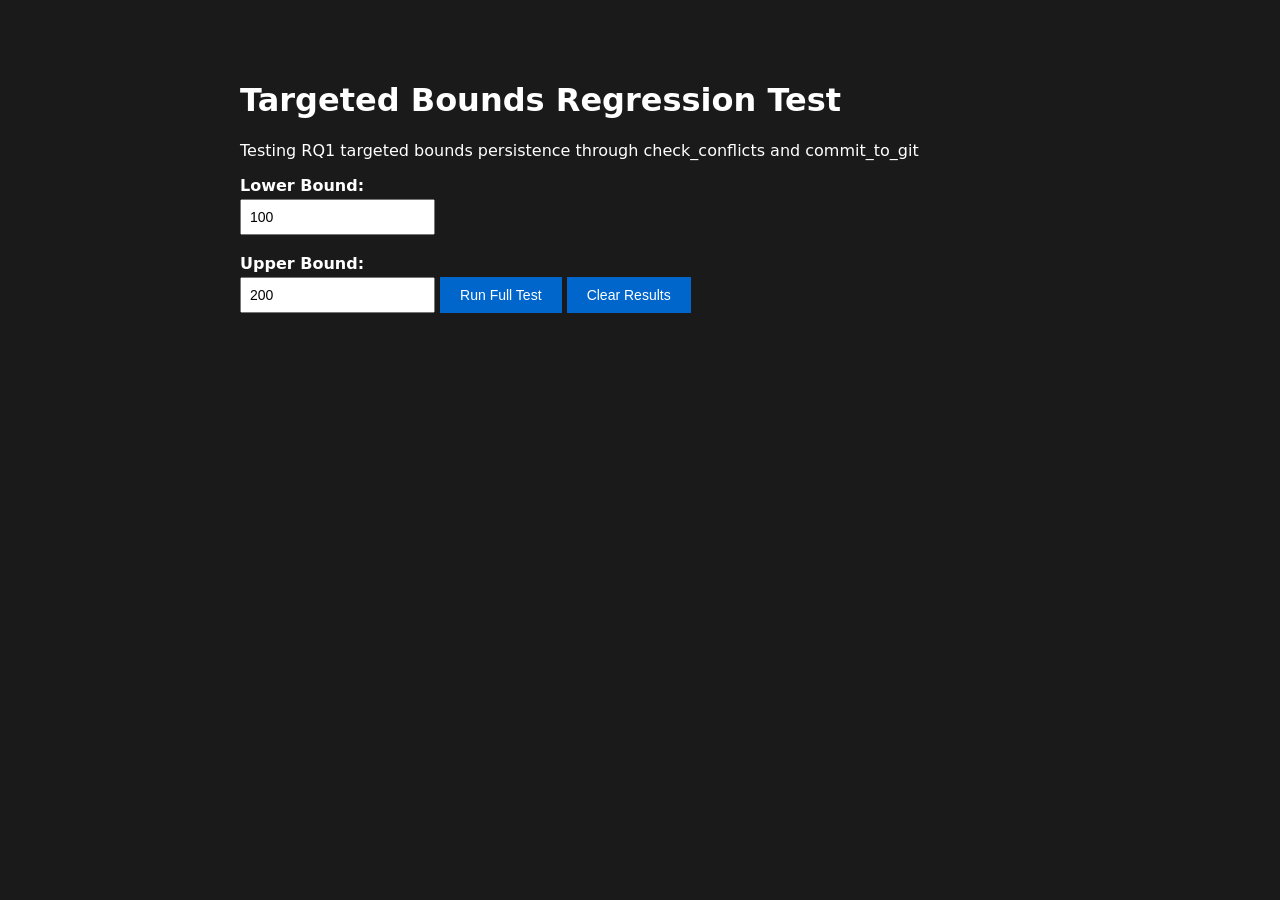
<file: test_regression.html>
<!DOCTYPE html>
<html>
<head>
<title>Test Targeted Bounds</title>
<style>
body{font-family:system-ui;max-width:800px;margin:40px auto;padding:20px;background:#1a1a1a;color:#fff}
input,button{padding:8px;margin:4px 0;font-size:14px}
button{background:#0066cc;color:#fff;border:none;cursor:pointer;padding:10px 20px}
button:hover{background:#0052a3}
.result{background:#2a2a2a;padding:15px;margin:10px 0;border-radius:4px;white-space:pre-wrap;font-family:monospace;font-size:12px}
.pass{color:#4ade80}
.fail{color:#f87171}
label{display:block;margin-top:15px;font-weight:600}
</style>
</head>
<body>
<h1>Targeted Bounds Regression Test</h1>
<p>Testing RQ1 targeted bounds persistence through check_conflicts and commit_to_git</p>

<label>Lower Bound:</label>
<input type="number" id="lowerBound" value="100" step="any">

<label>Upper Bound:</label>
<input type="number" id="upperBound" value="200" step="any">

<button onclick="runTest()">Run Full Test</button>
<button onclick="clearResults()">Clear Results</button>

<div id="results"></div>

<script>
const API = 'http://127.0.0.1:81/api';
let results = [];

function log(msg, status = 'info') {
  const time = new Date().toLocaleTimeString();
  results.push({time, msg, status});
  updateDisplay();
}

function updateDisplay() {
  const html = results.map(r => 
    `<div class="result ${r.status}">[${r.time}] ${r.status.toUpperCase()}: ${r.msg}</div>`
  ).join('');
  document.getElementById('results').innerHTML = html;
}

function clearResults() {
  results = [];
  updateDisplay();
}

async function getTree() {
  const res = await fetch(`${API}/requirements/tree`);
  if (!res.ok) throw new Error(`HTTP ${res.status}`);
  return await res.json();
}

async function putTree(tree) {
  const res = await fetch(`${API}/requirements/tree`, {
    method: 'PUT',
    headers: {'Content-Type': 'application/json'},
    body: JSON.stringify(tree)
  });
  if (!res.ok) throw new Error(`HTTP ${res.status}`);
  return await res.json();
}

async function checkConflicts() {
  const res = await fetch(`${API}/conflicts/check`, {method: 'POST'});
  if (!res.ok) throw new Error(`HTTP ${res.status}`);
  return await res.json();
}

async function commitToGit(message) {
  const res = await fetch(`${API}/git/commit`, {
    method: 'POST',
    headers: {'Content-Type': 'application/json'},
    body: JSON.stringify({message})
  });
  if (!res.ok) throw new Error(`HTTP ${res.status}`);
  return await res.json();
}

function findReq(tree, id) {
  for (const req of tree) {
    if (req.id === id) return req;
    if (req.children) {
      const found = findReq(req.children, id);
      if (found) return found;
    }
  }
  return null;
}

async function runTest() {
  clearResults();
  const lower = parseFloat(document.getElementById('lowerBound').value);
  const upper = parseFloat(document.getElementById('upperBound').value);
  
  try {
    log('STEP 1: Fetching current tree...');
    let tree = await getTree();
    log('Tree fetched successfully');
    
    log('STEP 2: Finding RQ1...');
    const rq1 = findReq(tree, 'RQ1');
    if (!rq1) {
      log('RQ1 not found in tree', 'fail');
      return;
    }
    log(`Found RQ1: ${rq1.name}`, 'pass');
    
    log(`STEP 3: Setting targeted_bounds to [${lower}, ${upper}]...`);
    rq1.targeted_bounds = [lower, upper];
    tree = await putTree(tree);
    log('Targeted bounds set', 'pass');
    
    log('STEP 4: Verifying targeted_bounds after set...');
    const rq1_after_set = findReq(tree, 'RQ1');
    const bounds_after_set = rq1_after_set.targeted_bounds;
    log(`Bounds after set: ${JSON.stringify(bounds_after_set)}`);
    if (Array.isArray(bounds_after_set) && bounds_after_set[0] === lower && bounds_after_set[1] === upper) {
      log('✓ Bounds correct after set', 'pass');
    } else {
      log('✗ Bounds incorrect after set', 'fail');
      return;
    }
    
    log('STEP 5: Calling check_conflicts...');
    await checkConflicts();
    log('check_conflicts completed', 'pass');
    
    log('STEP 6: Fetching tree after check_conflicts...');
    tree = await getTree();
    const rq1_after_check = findReq(tree, 'RQ1');
    const bounds_after_check = rq1_after_check.targeted_bounds;
    log(`Bounds after check_conflicts: ${JSON.stringify(bounds_after_check)}`);
    if (Array.isArray(bounds_after_check) && bounds_after_check[0] === lower && bounds_after_check[1] === upper) {
      log('✓ PASS: Bounds persisted through check_conflicts', 'pass');
    } else {
      log('✗ FAIL: Bounds reset after check_conflicts', 'fail');
      return;
    }
    
    log('STEP 7: Calling commit_to_git...');
    await commitToGit('Test targeted bounds persistence');
    log('commit_to_git completed', 'pass');
    
    log('STEP 8: Fetching tree after commit_to_git...');
    tree = await getTree();
    const rq1_after_commit = findReq(tree, 'RQ1');
    const bounds_after_commit = rq1_after_commit.targeted_bounds;
    log(`Bounds after commit_to_git: ${JSON.stringify(bounds_after_commit)}`);
    if (Array.isArray(bounds_after_commit) && bounds_after_commit[0] === lower && bounds_after_commit[1] === upper) {
      log('✓ PASS: Bounds persisted through commit_to_git', 'pass');
    } else {
      log('✗ FAIL: Bounds reset after commit_to_git', 'fail');
      return;
    }
    
    log('═══════════════════════════════════', 'pass');
    log('ALL TESTS PASSED! ✓', 'pass');
    log('Targeted bounds persisted correctly', 'pass');
    log('═══════════════════════════════════', 'pass');
    
  } catch (err) {
    log(`ERROR: ${err.message}`, 'fail');
    log(`Stack: ${err.stack}`, 'fail');
  }
}
</script>
</body>
</html>
</file>
